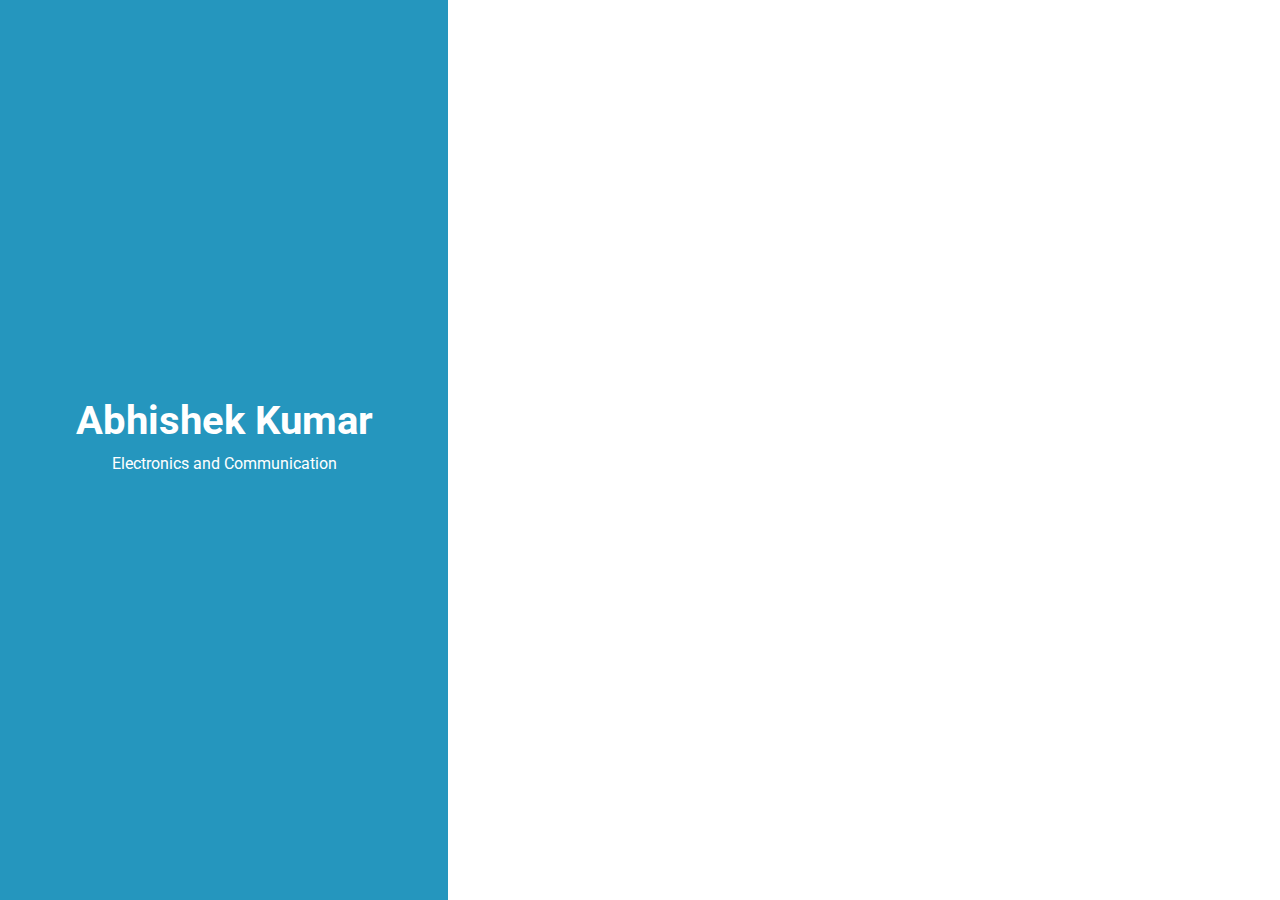
<file: vertical slider/vertical.html>
<!DOCTYPE html>
<html lang="en">
<head>
    <meta charset="UTF-8">
    <meta name="viewport" content="width=device-width, initial-scale=1.0">
    <link rel="stylesheet" href="https://cdnjs.cloudflare.com/ajax/libs/font-awesome/5.15.2/css/all.min.css" integrity="sha512-HK5fgLBL+xu6dm/Ii3z4xhlSUyZgTT9tuc/hSrtw6uzJOvgRr2a9jyxxT1ely+B+xFAmJKVSTbpM/CuL7qxO8w==" crossorigin="anonymous" />
    <title>Vertical Slider</title>
    <link rel="stylesheet" href="style.css">
</head>
<!-- https://www.youtube.com/watch?app=desktop&v=laNpbZISwjY&feature=youtu.be&ab_channel=WebDev -->
<body>
    <div class="slider-container">
        <div class="left-slide">
            <div style="background-color: #de868e;">
                <h1>Vishal Ganguly</h1>
                <p>Vella person</p>
            </div>
            <div style="background-color: #2c3d4e;">
                <h1>Anish Kumar</h1>
                <p>B. Pharma</p>
            </div>
            <div style="background-color: #252e33;">
                <h1>Kartik Rao</h1>
                <p>Chief Technical officer</p>
            </div>
            <div style="background-color: #2596be;">
                <h1>Abhishek Kumar</h1>
                <p>Electronics and Communication</p>
            </div>
        </div>
        <div class="right-slide">
            <div style="background-image: url('C:/Users/user/OneDrive/Desktop/assets/vertical/FB_IMG_1595101469802.jpg');"></div>
            <div style="background-image: url('C:/Users/user/OneDrive/Desktop/assets/vertical/elephant.jpg');"></div>
            <div style="background-image: url('C:/Users/user/OneDrive/Desktop/assets/vertical/rabbit.jpg');"></div>
            <div style="background-image: url('C:/Users/user/OneDrive/Desktop/assets/vertical/monkey.jpg');"></div>
        </div>

        <div class="action-buttons">
            <button class="down-button">
                <i class="fas fa-arrow-down"></i>
            </button>
            <button class="up-button">
                <i class="fas fa-arrow-up"></i>
            </button>
        </div>
    </div>
    
<script src="app.js"></script>
</body>
</html>
</file>
<file: vertical slider/style.css>
@import url("https://fonts.googleapis.com/css2?family=Roboto:ital,wght@0,400;0,700;1,300&display=swap");

* {
    box-sizing: border-box;
    margin: 0;
    padding: 0;
}

body{
    font-family: "Roboto", sans-serif;
    height: 100vh;
}

.slider-container{
    position: relative;
    overflow: hidden;
    width: 100vw;
    height: 100vh;
}

.left-slide{
    height: 100vh;
    width: 35%;
    position: absolute;
    top: 0;
    left: 0;
    transition: transform .5s ease-in-out;
}

.left-slide > div{
    height: 100%;
    width: 100%;
    display: flex;
    flex-direction: column;
    align-items: center;
    justify-content: center;
    color: white;
}

.left-slide h1{
    font-size: 40px;
    margin-bottom: 10px;
    margin-top: -30px;
}

.right-slide{
    height: 100%;
    position: absolute;
    top: 0;
    left: 35%;
    width: 65%;
    transition: transform .5s ease-in-out;
}

.right-slide > div{
    background-repeat: no-repeat;
    background-size: cover;
    background-position: center center;
    height: 100%;
    width: 100%;
}

.slider-container .action-buttons 
button{
    position: absolute;
    left: 35%;
    top: 50%;
    z-index: 100;
}

.slider-container .action-buttons .down-button{
    transform: translateX(-100%);
    border-top-left-radius: 5px;
    border-bottom-left-radius: 5px;
}

.slider-container .action-buttons .up-button{
    transform: translateY(-100%);
    border-top-right-radius: 5px;
    border-bottom-right-radius: 5px;
}

button{
    background-color: #fff;
    border: none;
    color: #aaa;
    cursor: pointer;
    font-size: 16px;
    padding: 15px;
    display: none;
}

button:hover{
    color: #222;
}

button:focus{
    outline: none;
}
</file>
